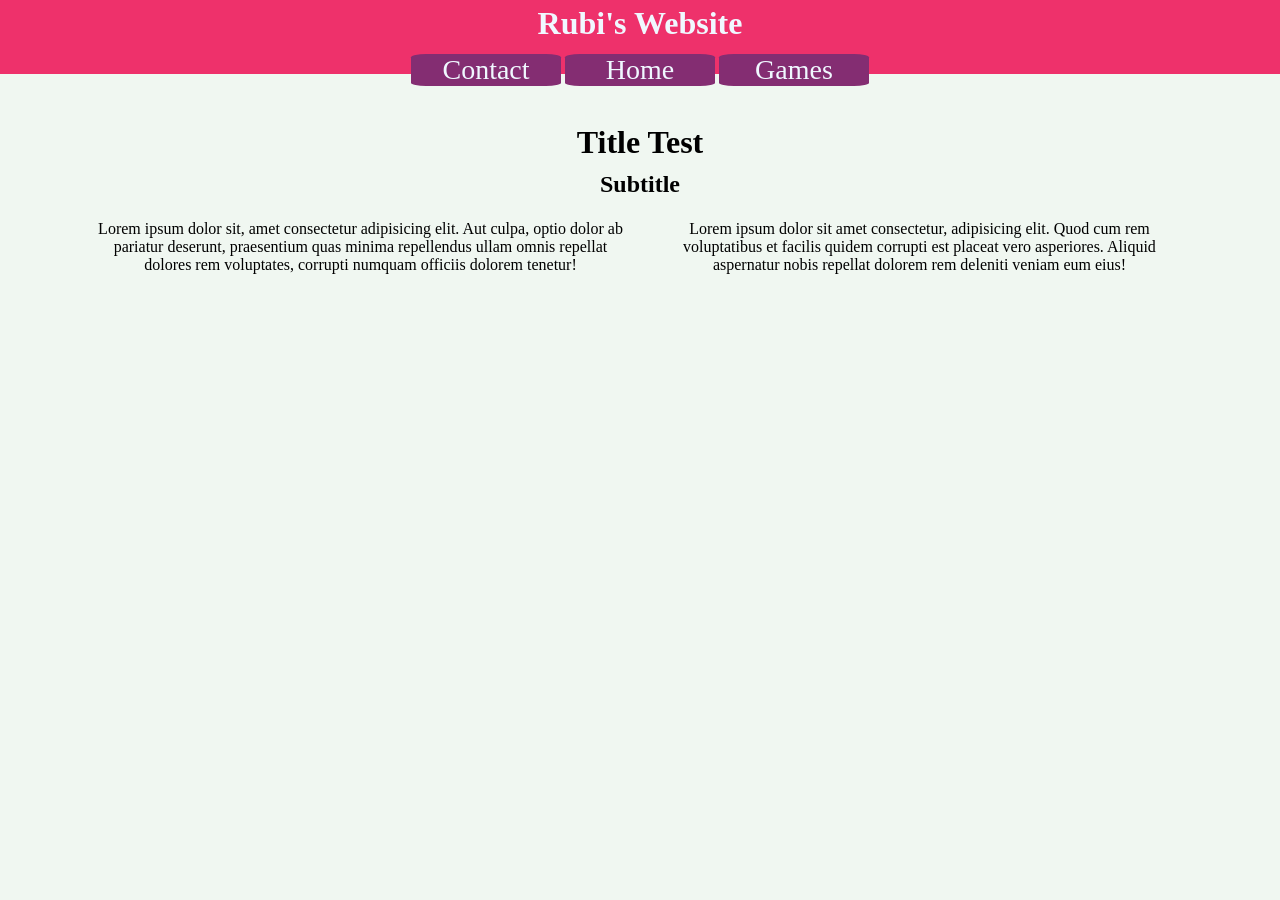
<file: index.html>
<!DOCTYPE html>
<html lang="en">
<head>
    <meta charset="UTF-8">
    <meta name="viewport" content="width=device-width, initial-scale=1.0">
    <link rel="stylesheet" href="reset.css">
    <link rel="stylesheet" href="style.css">
    <link rel="icon" type="image/x-icon" href="assets/favicon.ico">
    <title>Rubi's stuff</title>
</head>
<body>
    <header>
        <h1 class="title">Rubi's Website</h1>
        <nav>
            <ul>
                <a class="white" href="contacts.html"> <li  class="nav"> Contact </li></a>
                <a class="white" href="index.html" style="width:180px;"> <li  class="nav">Home </li></a>
                <a class="white" href="games.html"> <li  class="nav"> Games </li></a>
            </ul>
        </nav>
    </header>

    <main>
        <h1>Title Test</h1>
        <article>
            <h2>Subtitle</h2>
            <table class="multitext">
                <tr>
                    <td class="tdmultitext">
                        Lorem ipsum dolor sit, amet consectetur adipisicing elit. Aut culpa, optio dolor ab pariatur deserunt, praesentium quas minima repellendus ullam omnis repellat dolores rem voluptates, corrupti numquam officiis dolorem tenetur!
                    </td>
                    <td class="tdmultitext">
                        Lorem ipsum dolor sit amet consectetur, adipisicing elit. Quod cum rem voluptatibus et facilis quidem corrupti est placeat vero asperiores. Aliquid aspernatur nobis repellat dolorem rem deleniti veniam eum eius!
                    </td>
                </tr>
            </table>
        </article>
    </main>
</body>
</html>
</file>
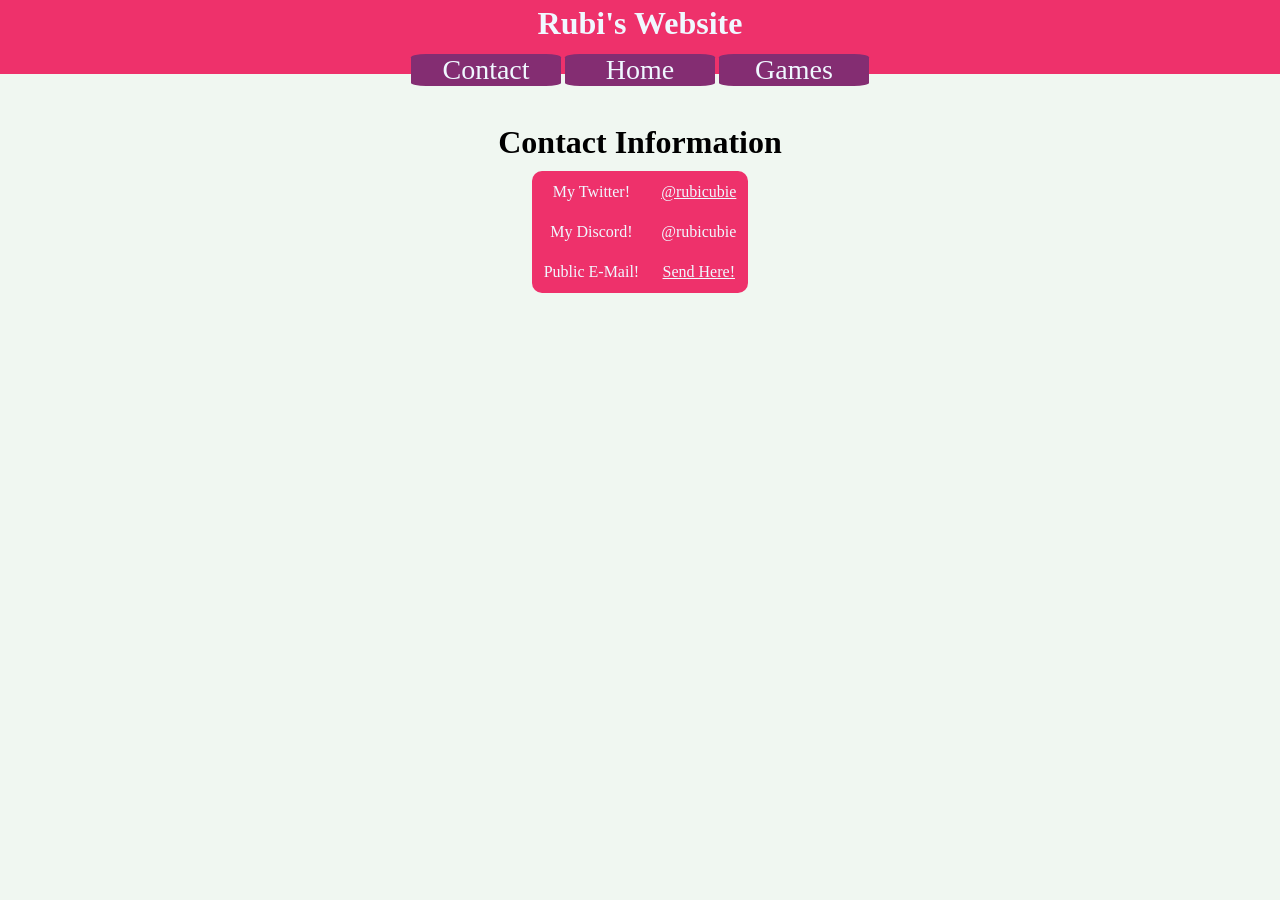
<file: contacts.html>
<!DOCTYPE html>
<html lang="en">
<head>
    <meta charset="UTF-8">
    <meta name="viewport" content="width=device-width, initial-scale=1.0">
    <link rel="stylesheet" href="reset.css">
    <link rel="stylesheet" href="style.css">
    <link rel="icon" type="image/x-icon" href="assets/favicon.ico">
    <title>Rubi's stuff</title>
</head>
<body>
    <header>
        <h1 class="title">Rubi's Website</h1>
        <nav>
            <ul>
                <a class="white"  href="contacts.html"> <li  class="nav"> Contact </li ></a>
                <a class="white"  href="index.html" style="width:180px;"> <li  class="nav">Home </li ></a>
                <a class="white"  href="games.html"> <li  class="nav"> Games </li ></a>
            </ul>
        </nav>
    </header>

    <main>
        <h1>Contact Information</h1>
        <table class="colored">
            <tr>
                <td class="colored"> My Twitter!</td>
                <td class="colored"> <a class="white"  href="https://x.com/rubicubie" target="_blank">@rubicubie</a> </td>
            </tr>
            <tr>
                <td class="colored"> My Discord!</td>
                <td class="colored"> @rubicubie </td>
            </tr>
            <tr>
                <td class="colored"> Public E-Mail!</td>
                <td class="colored"> <a class="white"  href="mailto:rubicubieart@gmail.com" target="_blank">Send Here!</a> </td>
            </tr>
        </table>
    </main>
</body>
</html>
</file>
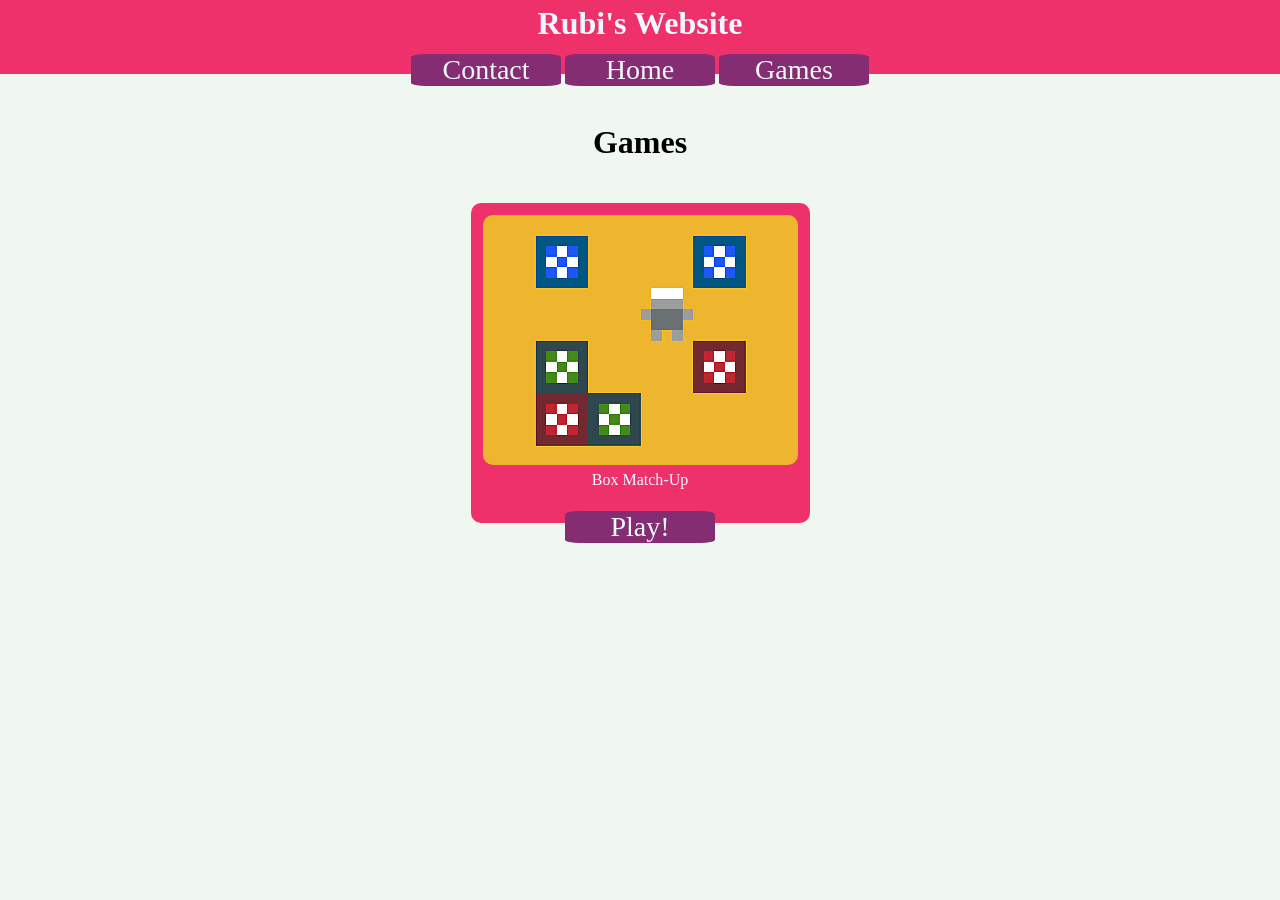
<file: games.html>
<!DOCTYPE html>
<html lang="en">
<head>
    <meta charset="UTF-8">
    <meta name="viewport" content="width=device-width, initial-scale=1.0">
    <link rel="stylesheet" href="reset.css">
    <link rel="stylesheet" href="style.css">
    <link rel="icon" type="image/x-icon" href="assets/favicon.ico">
    <title>Rubi's stuff</title>
</head>
<body>
    <header>
        <h1 class="title">Rubi's Website</h1>
        <nav>
            <ul>
                <a class="white" href="contacts.html"> <li  class="nav"> Contact </li ></a>
                <a class="white" href="index.html" style="width:180px;"> <li  class="nav">Home </li ></a>
                <a class="white" href="games.html"> <li  class="nav"> Games </li ></a>
            </ul>
        </nav>
    </header>

    <main>
        <h1>Games</h1>
        <article>
            <table class="colored">
                <tr>
                    <td class="colored"><img alt="Box-Match Up" src="assets/boxmatchup.png"></td>
                </tr>
                <tr>
                    <td class="colored" style="position:relative; bottom:20px;">Box Match-Up</td>
                </tr>
                <tr>
                    <a class="white" href="https://rubicubie.itch.io/box-match-up"> <li  class="table"> Play! </li ></a>
                </tr>
            </table>
        </article>
    </main>
</body>
</html>
</file>
<file: style.css>
body {
    text-align: center;
    background-color: #F0F7F1;
    font-family: "Comic Sans MS", "Comic Sans", cursive;
}

header {
    background-color: #EE316B;
    color:aliceblue;
    margin-bottom: 25px;
    position: sticky;
    top: 0;
}

main {
    margin: 80px;
    margin-top: 50px;
}



h1, h2, h3 {
    margin: 10px;
}


table {
    margin: auto;
}

td {
    padding: 10px;
}


a:hover {
    text-decoration: none;
}

li {
    position: relative;
    display: inline-block;
    background-color: #842D72;
    border-radius: 10%;
    font-size: 28px;
    width: 150px;
}

li.nav {
    top: 12px;
}

li.table {
    position:relative;
    top: 340px;
}

li:hover {
    background-color: #4b0b3e;
}

img {
    border-radius: 10px;
}

/* Classes */

.title {
    padding-top: 5px;
    margin:0px;
}

.nav {
    color: aliceblue;
    text-decoration: none;
    user-select: none;
}

table.colored {
    background-color: #EE316B;
    border-radius: 10px;
}

td.colored {
    color: aliceblue;
}

.tdmultitext {
    width: 20%;
}

a.white {
    color:aliceblue;
}

/* Debug /*
* {
    border: 1px solid green;
  }
</file>
